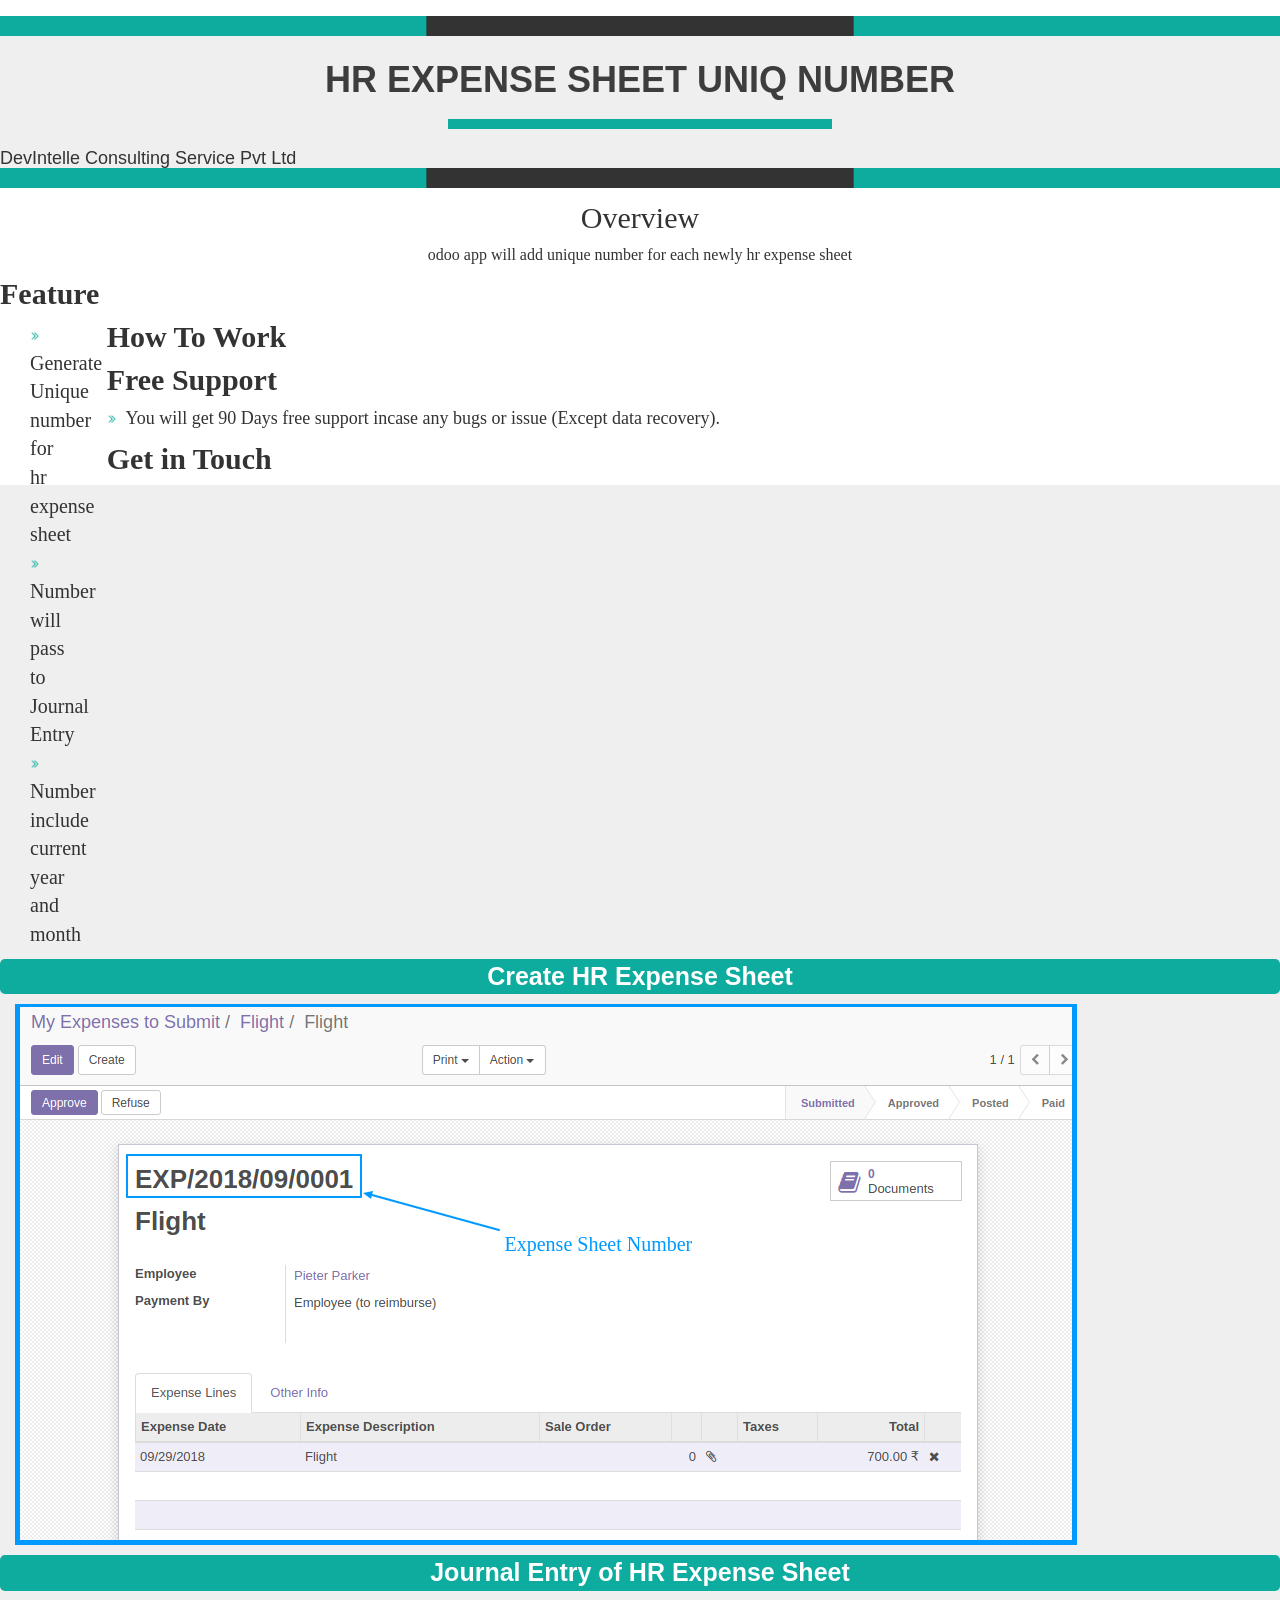
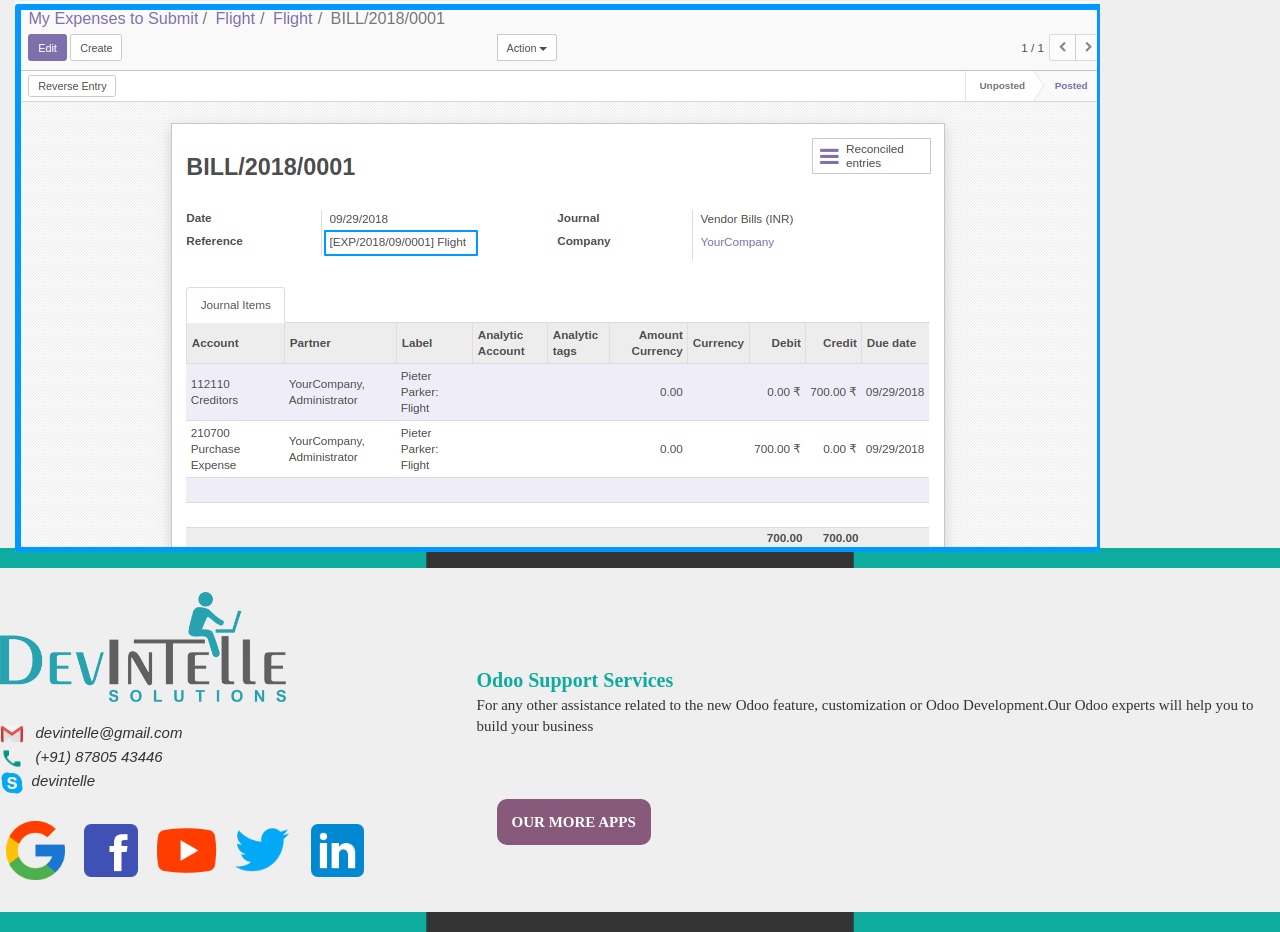
<file: dev_hr_expense_sheet_number/static/description/index.html>
<!DOCTYPE html>
<html lang="en">
<head>
  <title>Hr Expense sheet Uniq Number - odoo apps - DevIntelle Consulting Service Pvt Ltd </title>
  <meta charset="utf-8">
  <meta name="viewport" content="width=device-width, initial-scale=1">
  <link rel="stylesheet" href="https://maxcdn.bootstrapcdn.com/bootstrap/3.3.7/css/bootstrap.min.css">
  <script src="https://ajax.googleapis.com/ajax/libs/jquery/3.3.1/jquery.min.js"></script>
  <script src="https://maxcdn.bootstrapcdn.com/bootstrap/3.3.7/js/bootstrap.min.js"></script>
</head>
<body>

	<div class="oe_styling_v8">
		<br/>
		<div style="background:#efefef" >
			<img src="default/default_top.png" style="width:100%;margin-top:-10px">
			<section class="oe_container oe_dark">
				<div class="oe_row oe_spaced">
					<h1 style="padding-top: 0%;text-transform: uppercase;font-weight: 900;color: #3d3d3d !important;margin-bottom:18px;">
				       <center>Hr Expense sheet Uniq Number</center>
				    </h1>
				    <hr style="width: 30%;height: 10px;background: #0DAC9E;margin-top: 0px !important;"/>
				    
				    <h4 class="oe_slogan" style="font-weight:400;margin-bottom:-7px">
				    	<a href="https://www.devintellecs.com/" style="color:#333">DevIntelle Consulting Service Pvt Ltd</a>
				    </h4> 
				</div>
			</section>
			<img src="default/default_top.png" style="width:100%;margin-bottom:-10px"/>
		</div>
		
		
		<section class="oe_container ">
			<div class="oe_row oe_spaced">
			    <h3 style="font-size: 30px;color:#333;font-family:LatoOpen Sans;" class="text-center">Overview</h3>
			    <p class="oe_mt32 text-justify" style="font-size: 16px;text-align:center;font-family:Noto Sans CJK TC Thin;color:#333">
			       	odoo app will add unique number for each newly hr expense sheet
			    </p>
			</div>
		</section>
		<section class="oe_container ">
			<div class="oe_row oe_spaced">
				<h4 class="oe_slogan" style="font-size:30px;color:#333;font-family:LatoOpen Sans !important;"><b>Feature</b></h4>
				<div class="col-xs-1"/>
				<div class="col-xs-8" style="font-size: 20px;font-family:Noto Sans CJK TC Thin;">
					<img src="default/arrow.png" style="margin-right:5px;width:10px;margin-top:-2px"/>
						Generate Unique number for hr expense sheet <br/>
						
					<img src="default/arrow.png" style="margin-right:5px;width:10px;margin-top:-2px"/>
						Number will pass to Journal Entry <br/>
						
					<img src="default/arrow.png" style="margin-right:5px;width:10px;margin-top:-2px"/>
						Number include current year and month <br/>
						
						
				</div>
			</div>
		</section>
		
		<section class="oe_container">
		<div class="oe_row oe_spaced">
			<div class="oe_row oe_spaced">
			<h4 class="oe_slogan" style="font-size:30px;color:#333;font-family:LatoOpen Sans !important;"><b>How To Work</b></h4>
			<div class="col-xs-12 text-center" style="background:#0DAC9E;border-radius:5px;margin-top:10px">
				<span style="font-size:25px;color:#FFF" ><b>Create HR Expense Sheet</b></span>
			</div>
			<div class="col-xs-12" style="margin-top:10px">
				<img src="01_hr_expense.png" style="max-width:100%;max-height:600px"/>
			</div>
			
			<div class="col-xs-12 text-center" style="background:#0DAC9E;border-radius:5px;margin-top:10px">
				<span style="font-size:25px;color:#FFF" ><b>Journal Entry of HR Expense Sheet</b></span>
			</div>
			<div class="col-xs-12" style="margin-top:10px">
				<img src="02_journal_entry_of_hr_expense.png" style="max-width:100%;max-height:600px"/>
			</div>
			
		</div>
		</section>
		
		
		
			
		<section class="oe_container ">
			<div class="oe_row oe_spaced">
				<h4 class="oe_slogan" style="font-size:30px;color:#333;font-family:LatoOpen Sans !important;"><b>Free Support</b></h4>
				<div class="col-12" style="font-size: 18px;font-family:Noto Sans CJK TC Thin;">
					<img src="default/arrow.png" style="margin-right:5px;width:10px;margin-top:-2px"/>
						You will get 90 Days free support incase any bugs or issue (Except data recovery).
				</div>
			</div>
		</section>
		
		<h4 class="oe_slogan" style="font-size:30px;color:#333;font-family:LatoOpen Sans !important;"><b>Get in Touch</b></h4>
		<div style="background:#efefef">
			<img src="default/default_top.png" style="width:100%;margin-top:-10px">
			<section class="oe_container oe_dark" style="background:#efefef">
			    <table>
			        <tr>
			        <td>
				    <div class="col-12">
					    <br/>
					    <img src="default/logo.png" style="width:60%"/><br/><br/>
					    <img src="default/gmail.png" style="width:5%"/> &nbsp;&nbsp;<i style="font-size:15px">devintelle@gmail.com</i><br/>
					    <img src="default/phone.png" style="width:5%"/> &nbsp;&nbsp;<i style="font-size:15px">(+91) 87805 43446</i><br/>
					    <img src="default/skype.png" style="width:5%"/>&nbsp;&nbsp;<i style="font-size:15px">devintelle</i><br/><br/>
					    <span width="25%">
						    <a href="https://plus.google.com/106859683363969286567">
							    <img src="default/google.png" style="width:15%" style="margin-right:10px"/>
						    </a>
					    </span>
					    <span width="25%">
						    <a href="https://www.facebook.com/Odoodevintellecs/">
							    <img src="default/fb.png" style="width:15%" style="margin-right:10px"/>
						    </a>
					    </span>
					    <span width="25%">
						    <a href="https://www.youtube.com/channel/UCrmu-T0c8rhMXGuB44bH7gA">
							    <img src="default/youtube.png" style="width:15%" style="margin-right:10px"/>
						    </a>
					    </span>
					    <span width="25%">
						    <a href="#">
							    <img src="default/tweet.png" style="width:15%" style="margin-right:10px"/>
						    </a>
					    </span>
					    <span width="25%">
						    <a href="https://www.linkedin.com/in/devintelle-odoo-service-provide-34785b144/">
							    <img src="default/linkin.png" style="width:15%" style="margin-right:10px"/>
						    </a>
					    </span>
					    <br/>
					    <br/>
				    </div>
				    </td>
				    <td>
				    <div class="col-12 " style="font-size: 15px;color:#333;font-family:LatoOpen Sans;">
					    <br/>
					    <span class="col-12" style="font-size:20px;color:#0DAC9E">
						    <b>Odoo Support Services</b>
					    </span>
					    <span class="col-12">
						    <p style="font-size: 15px;font-family:Noto Sans CJK TC Thin;"> For any other assistance related to the new Odoo feature, customization or Odoo Development.Our Odoo experts will help you to build your business</p>
					    </span>
					    <br/>
					    <br/>
					    <br/>
					    <a href="https://www.odoo.com/apps/modules/browse?search=devintelle">
						    <span class="col-6 text-center" 
							    style="background:#875A7B;padding:15px;margin:20px;font-family:LatoOpen Sans !important;color:#FFF;border-radius:10px">
							    <b>OUR MORE APPS</b>
						    </span>
					    </a>
					
				    </div>
				    </td>
				</tr>
		    </table>
				    
			</section>
			<img src="default/default_top.png" style="width:100%;margin-bottom:-10px">
		</div>
	</div>




</body>
</html>
</file>
